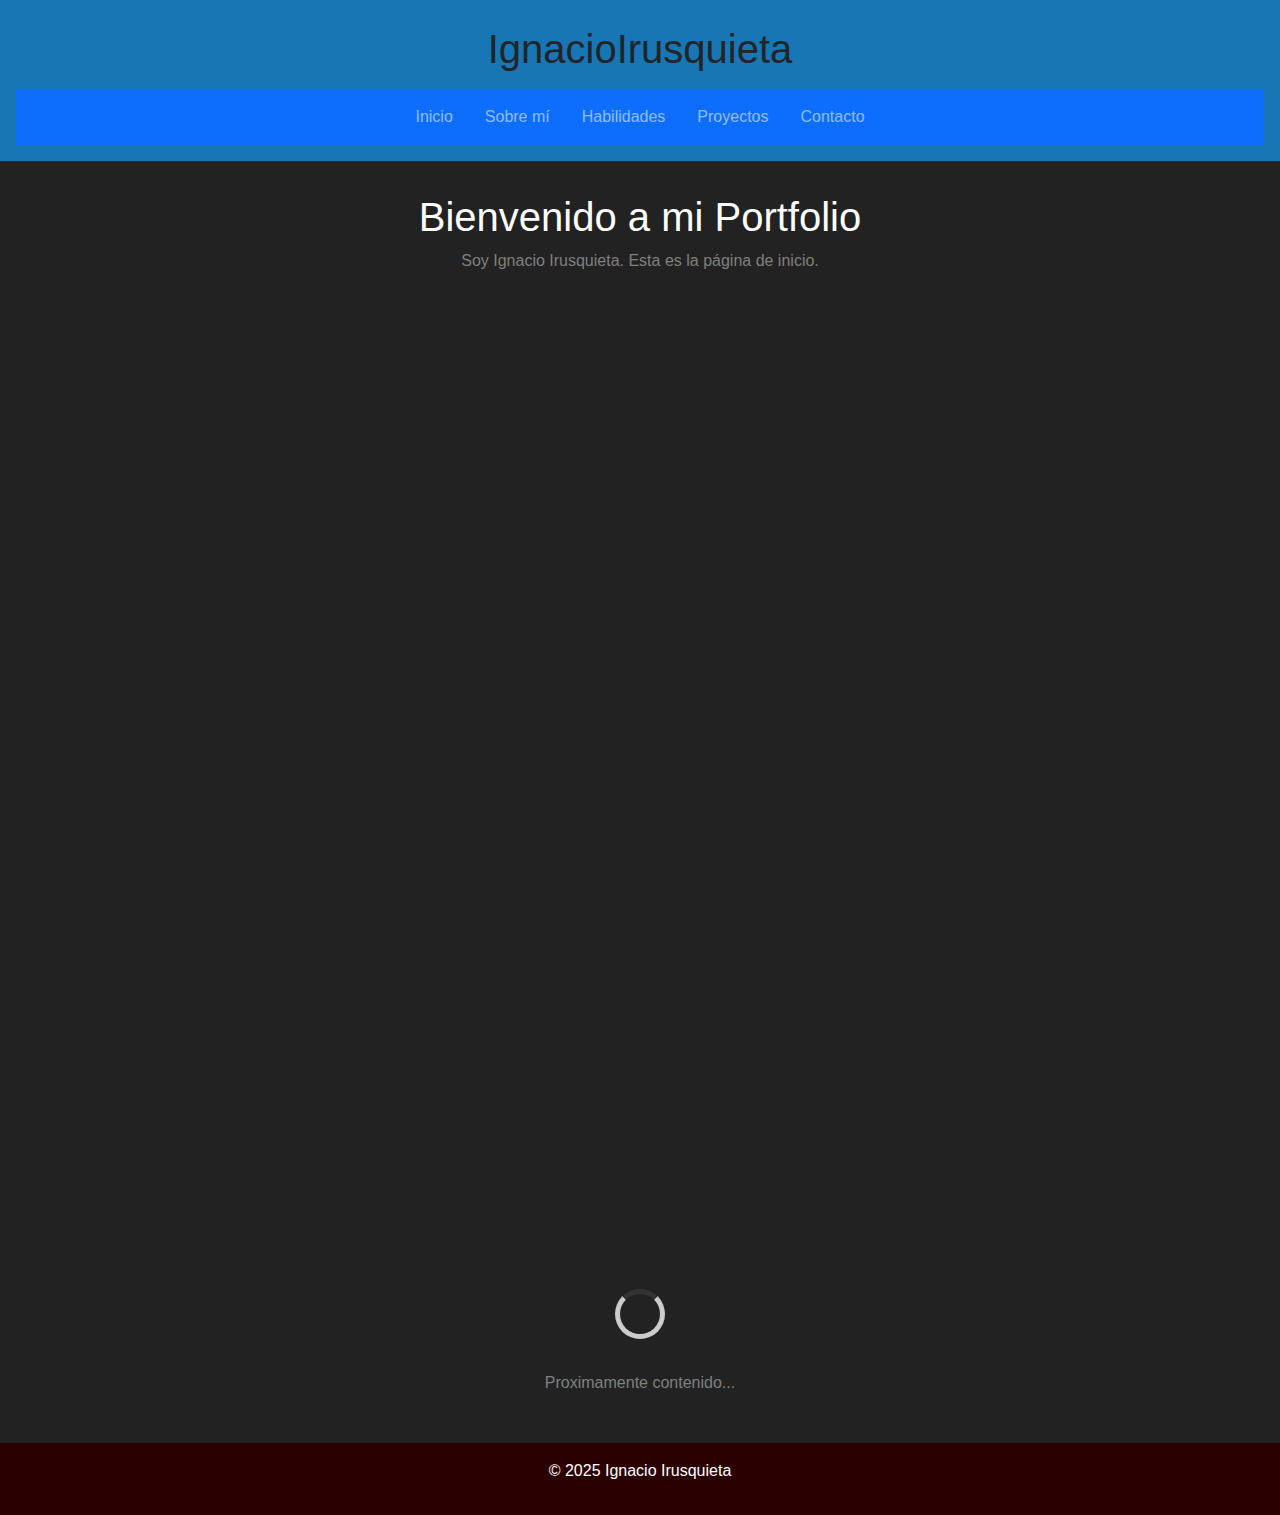
<file: index.html>
<!DOCTYPE html>
<html lang="es">
  <head>
    <meta charset="UTF-8" />
    <meta name="viewport" content="width=device-width, initial-scale=1.0" />
    <title>Irusquieta</title>
    <link
      href="https://cdn.jsdelivr.net/npm/bootstrap@5.3.0/dist/css/bootstrap.min.css"
      rel="stylesheet"
    />
    <link rel="stylesheet" href="css/styles.css" />
  </head>
  <body class="animada">
    <header>
      <h1 class="fade-text">IgnacioIrusquieta</h1>
      <nav class="navbar navbar-expand-md navbar-dark bg-primary">
        <div class="container-fluid justify-content-center">
          <ul class="navbar-nav gap-3">
            <li class="nav-item">
              <a class="nav-link" href="index.html">Inicio</a>
            </li>
            <li class="nav-item">
              <a class="nav-link" href="sobre-mi.html">Sobre mí</a>
            </li>
            <li class="nav-item">
              <a class="nav-link" href="habilidades.html">Habilidades</a>
            </li>
            <li class="nav-item">
              <a class="nav-link" href="proyectos.html">Proyectos</a>
            </li>
            <li class="nav-item">
              <a class="nav-link" href="contacto.html">Contacto</a>
            </li>
          </ul>
        </div>
      </nav>
    </header>

    <main>
      <h1 class="fade-text">Bienvenido a mi Portfolio</h1>
      <p class="fade-text">
        Soy Ignacio Irusquieta. Esta es la página de inicio.
      </p>
      <div style="height: 1000px"></div>
      <div class="spinner-container">
        <div class="spinner"></div>
        <p class="fade-text">Proximamente contenido...</p>
      </div>
    </main>

    <footer>
      <p>&copy; 2025 Ignacio Irusquieta</p>
    </footer>
    <script src="https://cdn.jsdelivr.net/npm/bootstrap@5.3.0/dist/js/bootstrap.bundle.min.js"></script>
  </body>
</html>
</file>
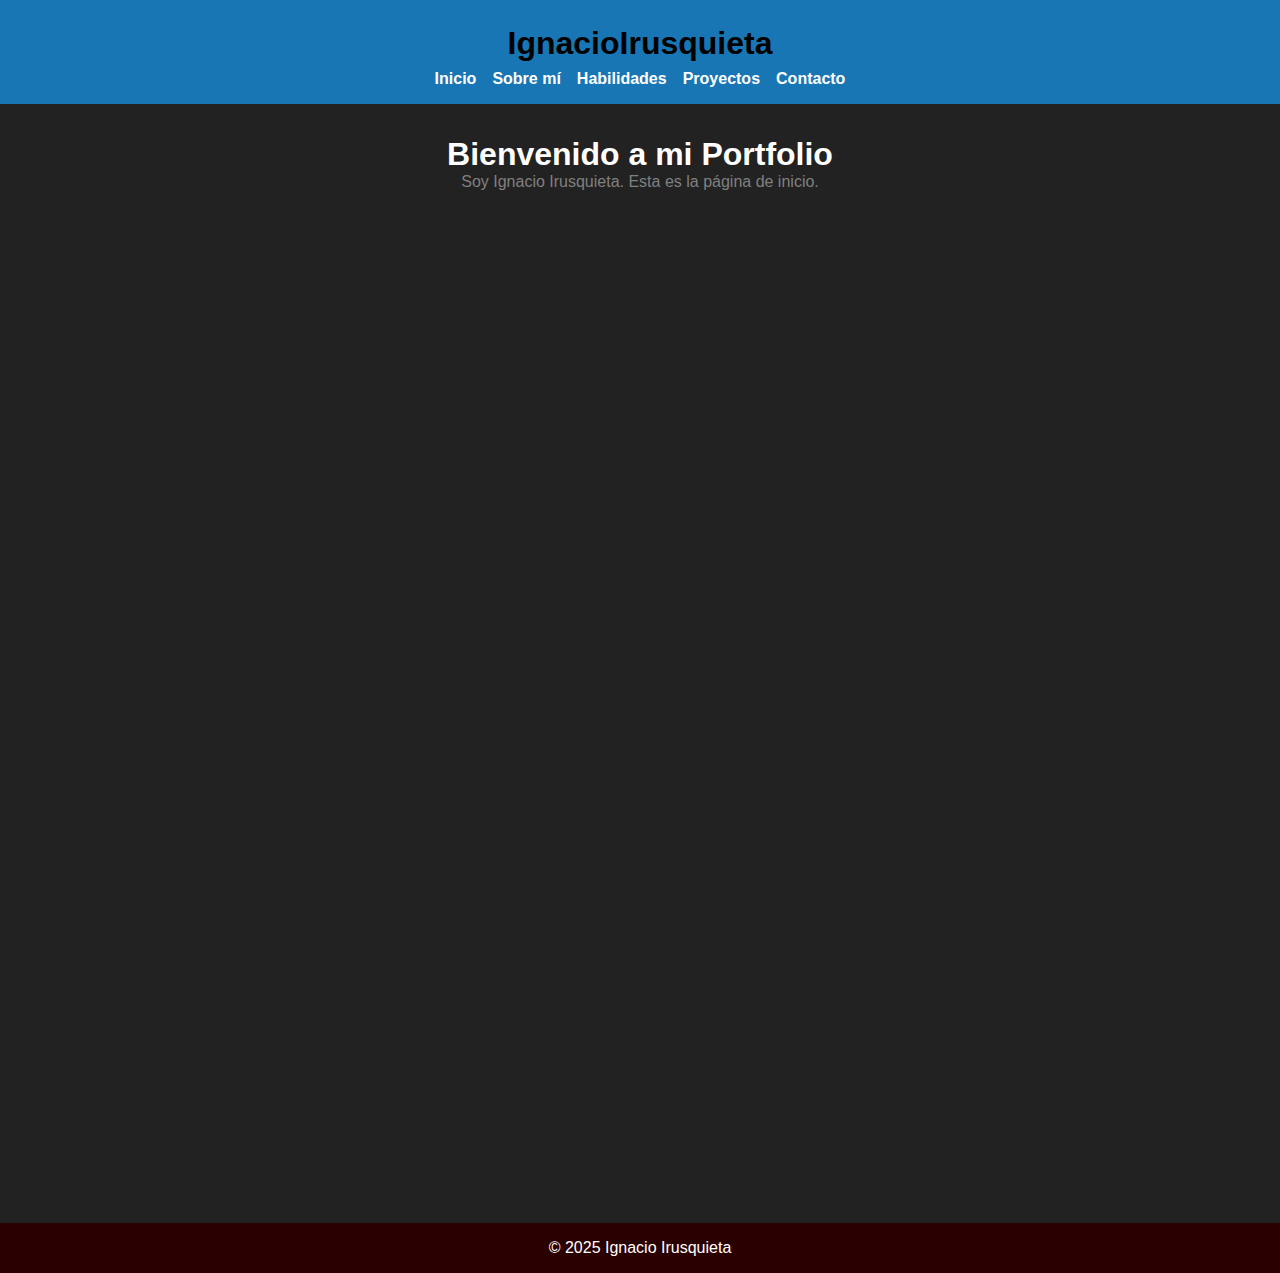
<file: portafolio/index.html>
<!DOCTYPE html>
<html lang="es">
  <head>
    <meta charset="UTF-8" />
    <meta name="viewport" content="width=device-width, initial-scale=1.0" />
    <title>Irusquieta</title>
    <link rel="stylesheet" href="styles.css" />
  </head>
  <body>
    <header>
      <h1>IgnacioIrusquieta</h1>
      <nav>
        <ul>
          <li><a href="index.html">Inicio</a></li>
          <li><a href="sobre-mi.html">Sobre mí</a></li>
          <li><a href="habilidades.html">Habilidades</a></li>
          <li><a href="proyectos.html">Proyectos</a></li>
          <li><a href="contacto.html">Contacto</a></li>
        </ul>
      </nav>
    </header>

    <main>
      <h1>Bienvenido a mi Portfolio</h1>
      <p>Soy Ignacio Irusquieta. Esta es la página de inicio.</p>
      <div style="height: 1000px"></div>
    </main>

    <footer>
      <p>&copy; 2025 Ignacio Irusquieta</p>
    </footer>
  </body>
</html>
</file>
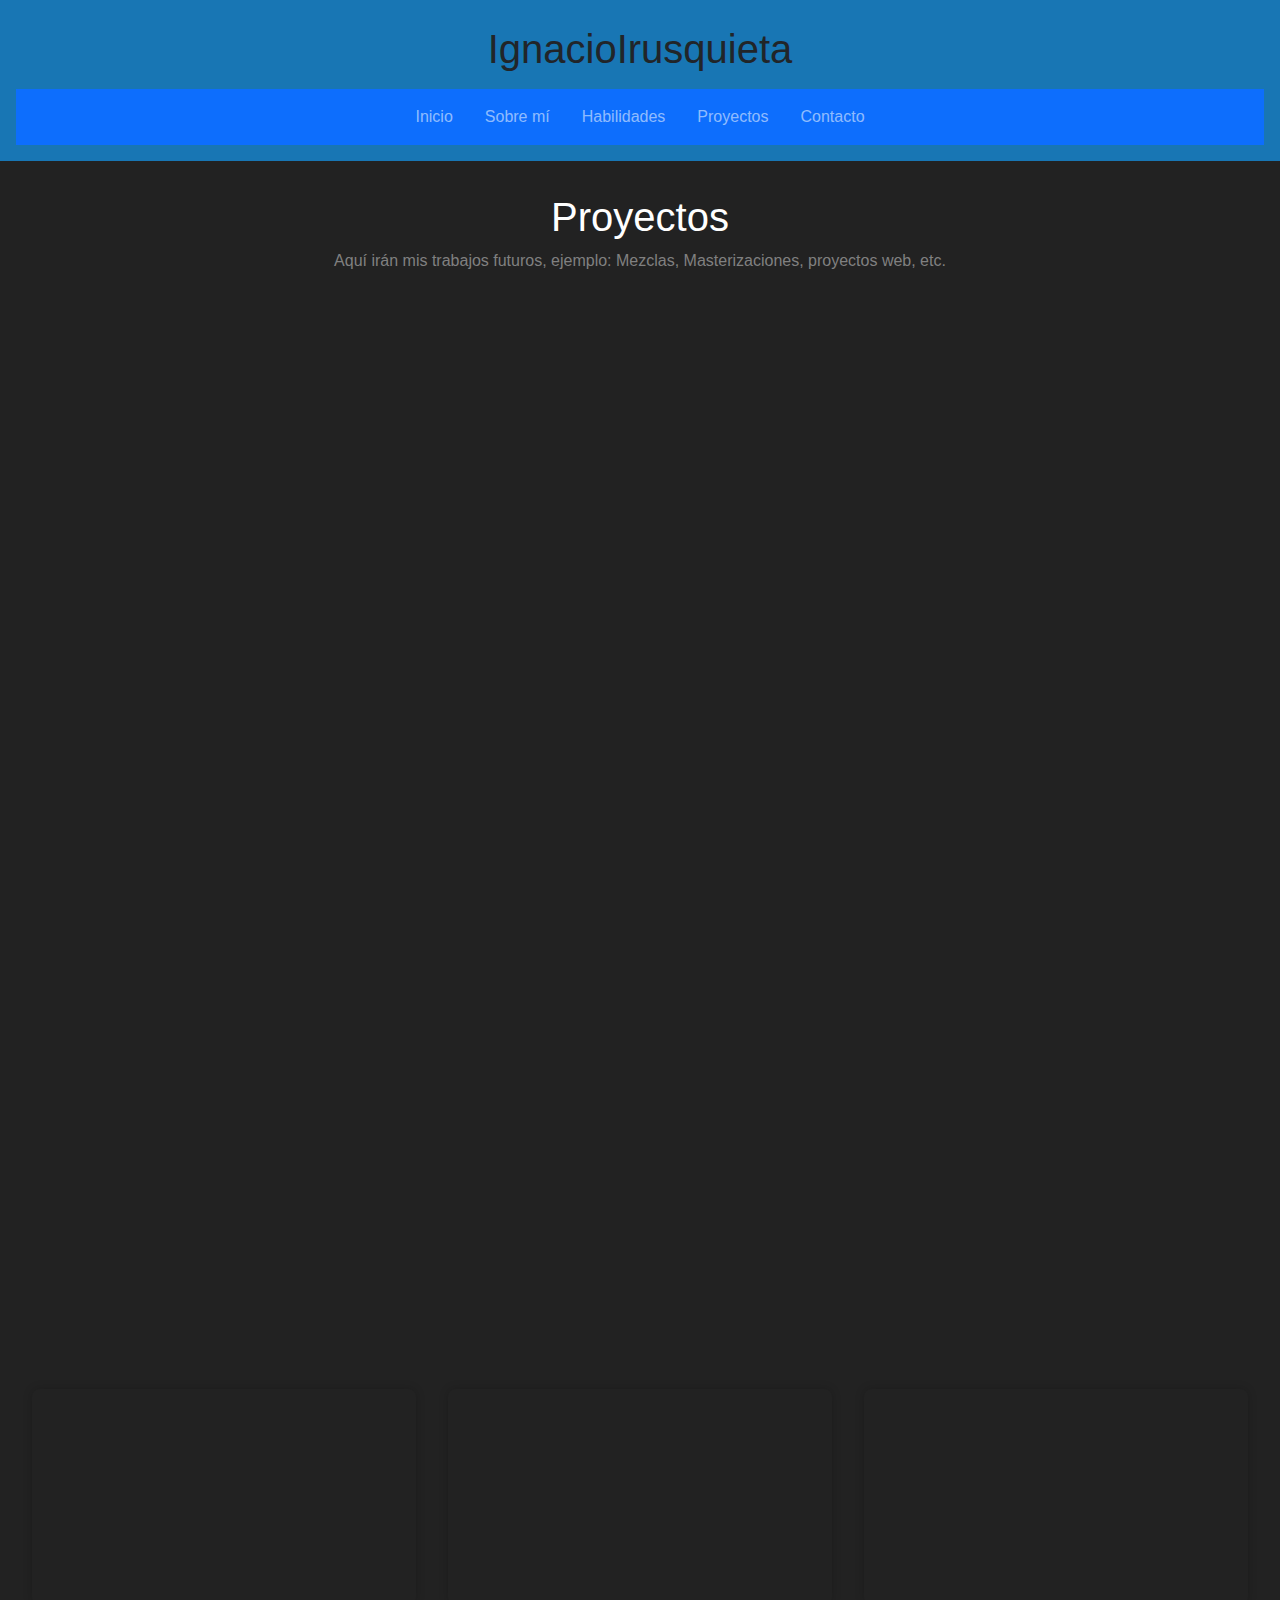
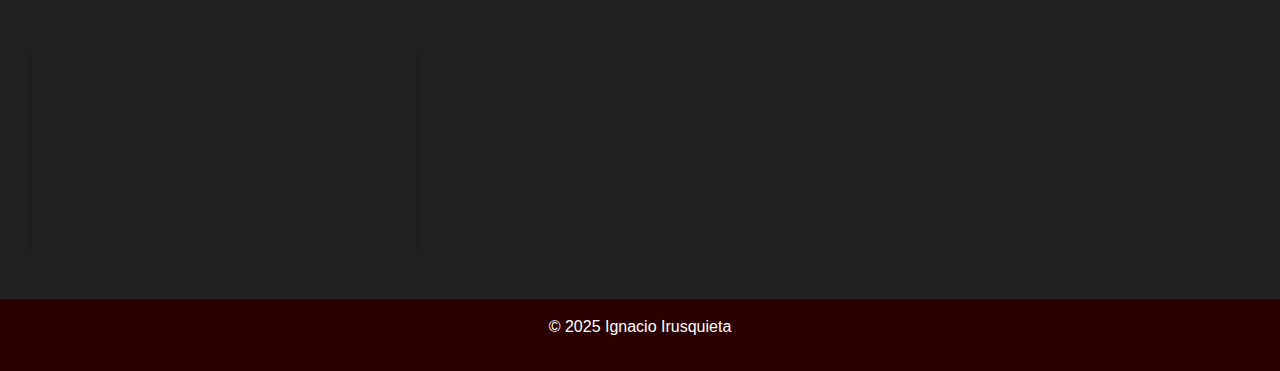
<file: proyectos.html>
<!DOCTYPE html>
<html lang="es">
  <head>
    <meta charset="UTF-8" />
    <meta name="viewport" content="width=device-width, initial-scale=1.0" />
    <title>Proyectos</title>
    <link
      href="https://cdn.jsdelivr.net/npm/bootstrap@5.3.0/dist/css/bootstrap.min.css"
      rel="stylesheet"
    />
    <link rel="stylesheet" href="css/styles.css" />
  </head>
  <body class="animada">
    <header>
      <h1 class="fade-text">IgnacioIrusquieta</h1>
      <nav class="navbar navbar-expand-md navbar-dark bg-primary">
        <div class="container-fluid justify-content-center">
          <ul class="navbar-nav gap-3">
            <li class="nav-item">
              <a class="nav-link" href="index.html">Inicio</a>
            </li>
            <li class="nav-item">
              <a class="nav-link" href="sobre-mi.html">Sobre mí</a>
            </li>
            <li class="nav-item">
              <a class="nav-link" href="habilidades.html">Habilidades</a>
            </li>
            <li class="nav-item">
              <a class="nav-link" href="proyectos.html">Proyectos</a>
            </li>
            <li class="nav-item">
              <a class="nav-link" href="contacto.html">Contacto</a>
            </li>
          </ul>
        </div>
      </nav>
    </header>

    <main>
      <h1 class="fade-text">Proyectos</h1>
      <p class="fade-text">
        Aquí irán mis trabajos futuros, ejemplo: Mezclas, Masterizaciones,
        proyectos web, etc.
      </p>
      <div style="height: 1100px"></div>

      <div class="videos-grid">
        <div class="video-wrapper">
          <iframe
            width="560"
            height="315"
            src="https://www.youtube.com/embed/VPIaucwN1FE?si=ktF2VRws8lDT8xPu"
            title="YouTube video player"
            frameborder="0"
            allow="accelerometer; autoplay; clipboard-write; encrypted-media; gyroscope; picture-in-picture; web-share"
            referrerpolicy="strict-origin-when-cross-origin"
            allowfullscreen
          ></iframe>
        </div>
        <div class="video-wrapper">
          <iframe
            width="560"
            height="315"
            src="https://www.youtube.com/embed/y--sm_vKv5o?si=uKPiMbAfGxLIP4yp"
            title="YouTube video player"
            frameborder="0"
            allow="accelerometer; autoplay; clipboard-write; encrypted-media; gyroscope; picture-in-picture; web-share"
            referrerpolicy="strict-origin-when-cross-origin"
            allowfullscreen
          ></iframe>
        </div>
        <div class="video-wrapper">
          <iframe
            width="560"
            height="315"
            src="https://www.youtube.com/embed/1iwCtrTb-Bc?si=vL4EkIRgNEdXwhyZ"
            title="YouTube video player"
            frameborder="0"
            allow="accelerometer; autoplay; clipboard-write; encrypted-media; gyroscope; picture-in-picture; web-share"
            referrerpolicy="strict-origin-when-cross-origin"
            allowfullscreen
          ></iframe>
        </div>
        <div class="video-wrapper">
          <iframe
            width="560"
            height="315"
            src="https://www.youtube.com/embed/aG1866rTrCI?si=Z-G8SMAZQU-8noIc"
            title="YouTube video player"
            frameborder="0"
            allow="accelerometer; autoplay; clipboard-write; encrypted-media; gyroscope; picture-in-picture; web-share"
            referrerpolicy="strict-origin-when-cross-origin"
            allowfullscreen
          ></iframe>
        </div>
      </div>
    </main>

    <footer>
      <p>&copy; 2025 Ignacio Irusquieta</p>
    </footer>
    <script src="https://cdn.jsdelivr.net/npm/bootstrap@5.3.0/dist/js/bootstrap.bundle.min.js"></script>
  </body>
</html>
</file>
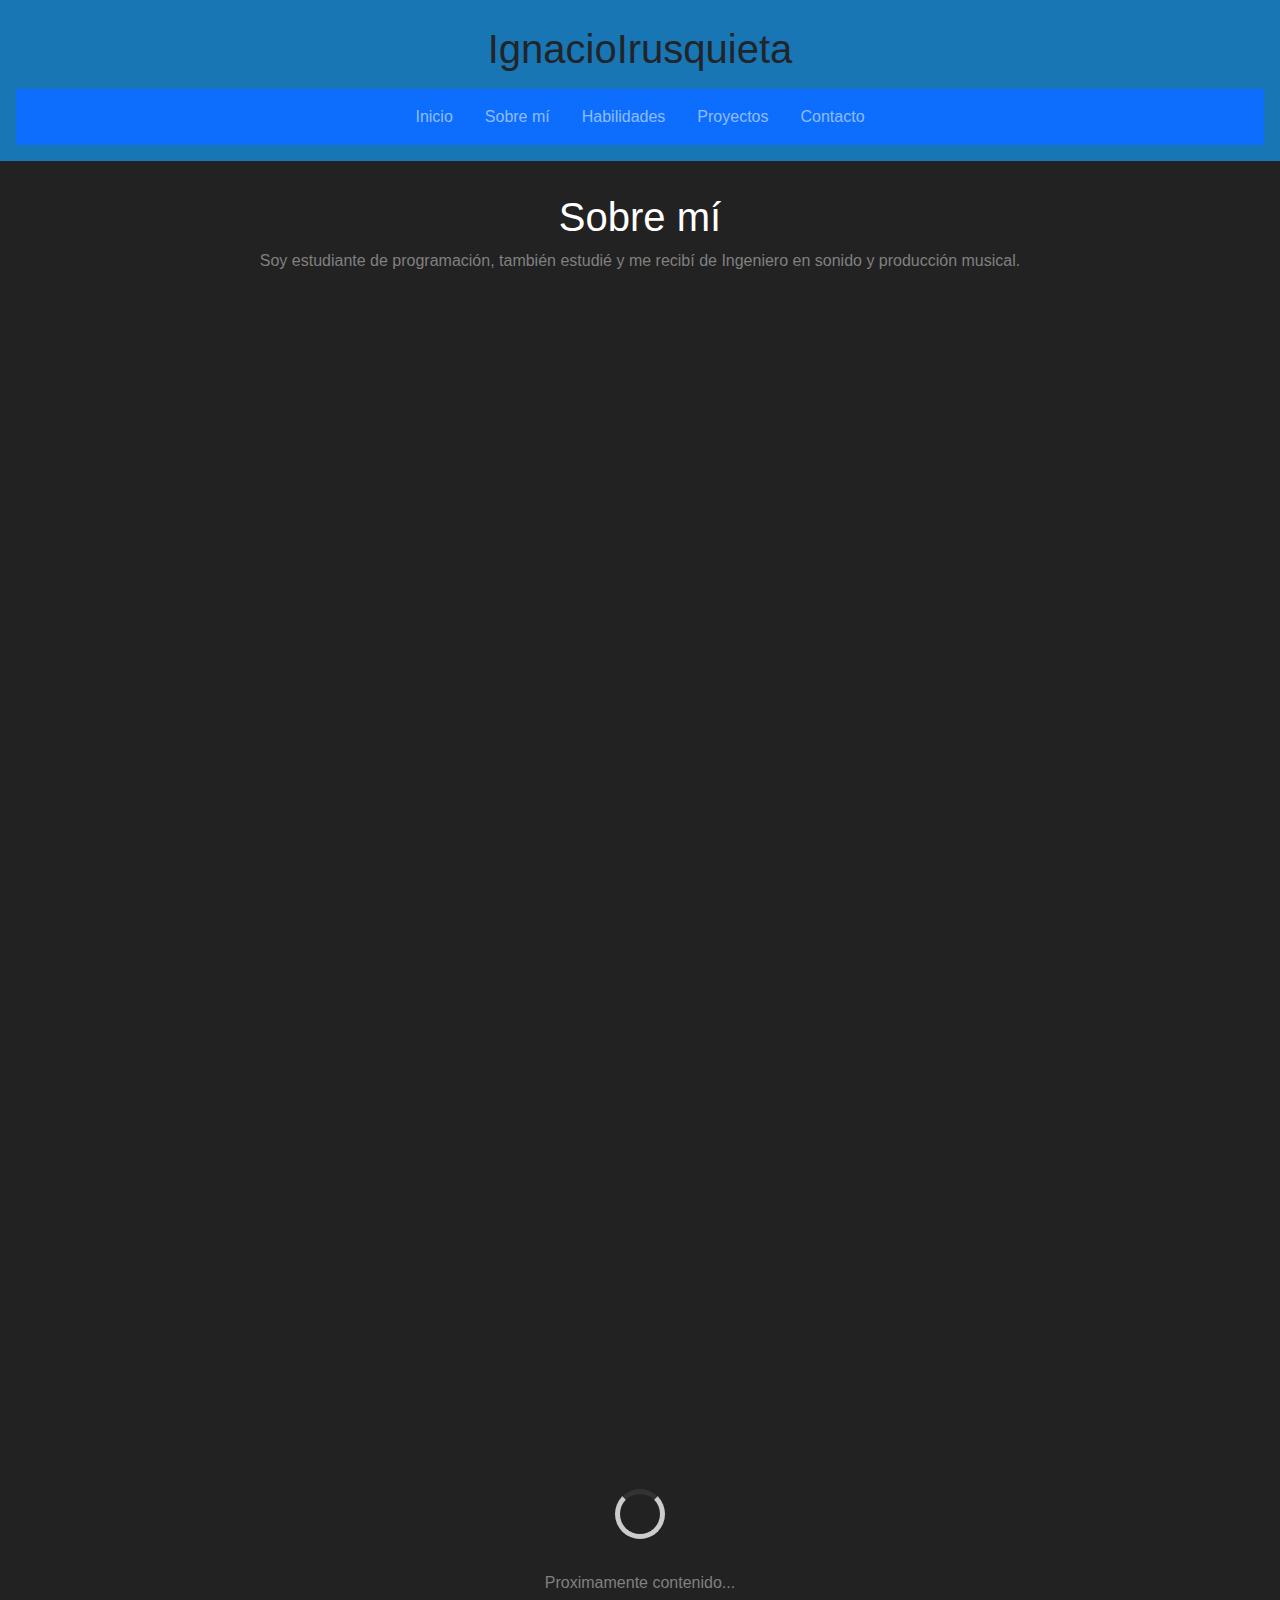
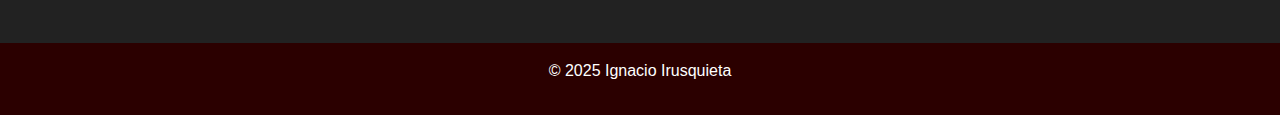
<file: sobre-mi.html>
<!DOCTYPE html>
<html lang="es">
  <head>
    <meta charset="UTF-8" />
    <meta name="viewport" content="width=device-width, initial-scale=1.0" />
    <title>Sobre mí</title>
    <link
      href="https://cdn.jsdelivr.net/npm/bootstrap@5.3.0/dist/css/bootstrap.min.css"
      rel="stylesheet"
    />
    <link rel="stylesheet" href="css/styles.css" />
  </head>
  <body class="animada">
    <header>
      <h1 class="fade-text">IgnacioIrusquieta</h1>
      <nav class="navbar navbar-expand-md navbar-dark bg-primary">
        <div class="container-fluid justify-content-center">
          <ul class="navbar-nav gap-3">
            <li class="nav-item">
              <a class="nav-link" href="index.html">Inicio</a>
            </li>
            <li class="nav-item">
              <a class="nav-link" href="sobre-mi.html">Sobre mí</a>
            </li>
            <li class="nav-item">
              <a class="nav-link" href="habilidades.html">Habilidades</a>
            </li>
            <li class="nav-item">
              <a class="nav-link" href="proyectos.html">Proyectos</a>
            </li>
            <li class="nav-item">
              <a class="nav-link" href="contacto.html">Contacto</a>
            </li>
          </ul>
        </div>
      </nav>
    </header>

    <main>
      <h1 class="fade-text">Sobre mí</h1>
      <p class="fade-text">
        Soy estudiante de programación, también estudié y me recibí de Ingeniero
        en sonido y producción musical.
      </p>
      <div style="height: 1200px"></div>
      <div class="spinner-container">
        <div class="spinner"></div>
        <p class="fade-text">Proximamente contenido...</p>
      </div>
    </main>

    <footer>
      <p>&copy; 2025 Ignacio Irusquieta</p>
    </footer>
    <script src="https://cdn.jsdelivr.net/npm/bootstrap@5.3.0/dist/js/bootstrap.bundle.min.js"></script>
  </body>
</html>
</file>
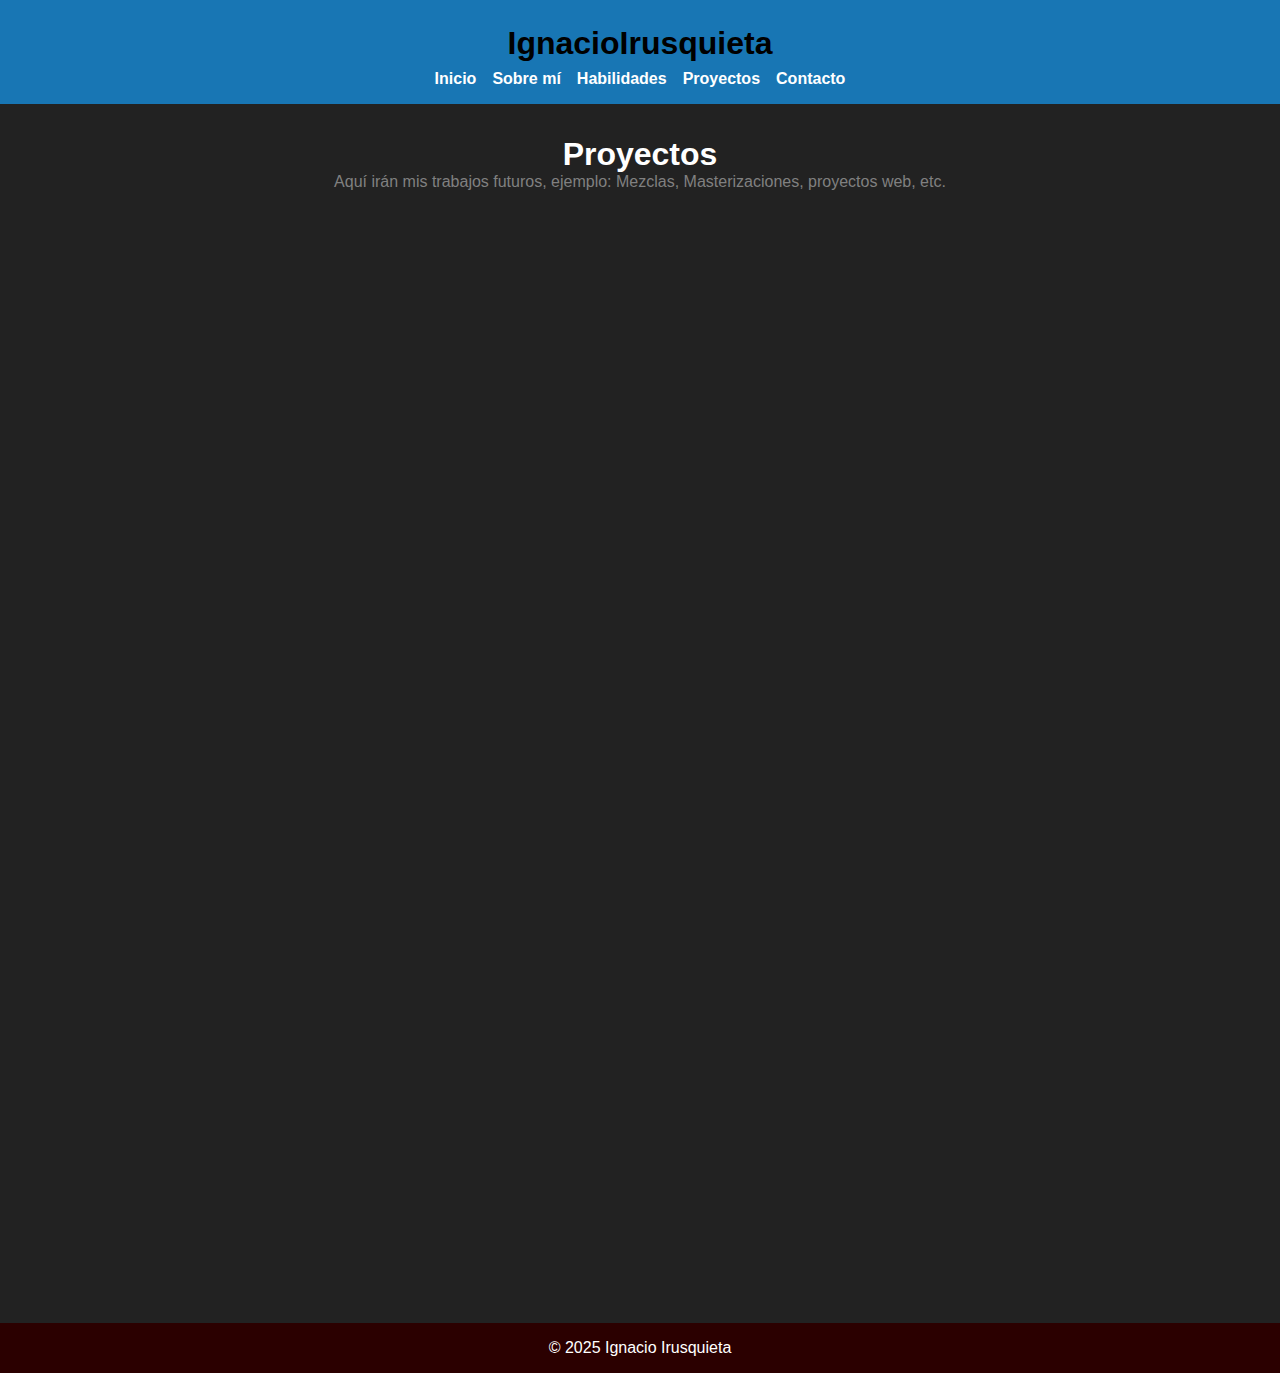
<file: portafolio/proyectos.html>
<!DOCTYPE html>
<html lang="es">
  <head>
    <meta charset="UTF-8" />
    <meta name="viewport" content="width=device-width, initial-scale=1.0" />
    <title>Proyectos</title>
    <link rel="stylesheet" href="styles.css" />
  </head>
  <body>
    <header>
      <h1>IgnacioIrusquieta</h1>
      <nav>
        <ul>
          <li><a href="index.html">Inicio</a></li>
          <li><a href="sobre-mi.html">Sobre mí</a></li>
          <li><a href="habilidades.html">Habilidades</a></li>
          <li><a href="proyectos.html">Proyectos</a></li>
          <li><a href="contacto.html">Contacto</a></li>
        </ul>
      </nav>
    </header>

    <main>
      <h1>Proyectos</h1>
      <p>
        Aquí irán mis trabajos futuros, ejemplo: Mezclas, Masterizaciones,
        proyectos web, etc.
      </p>
      <div style="height: 1100px"></div>
    </main>

    <footer>
      <p>&copy; 2025 Ignacio Irusquieta</p>
    </footer>
  </body>
</html>
</file>
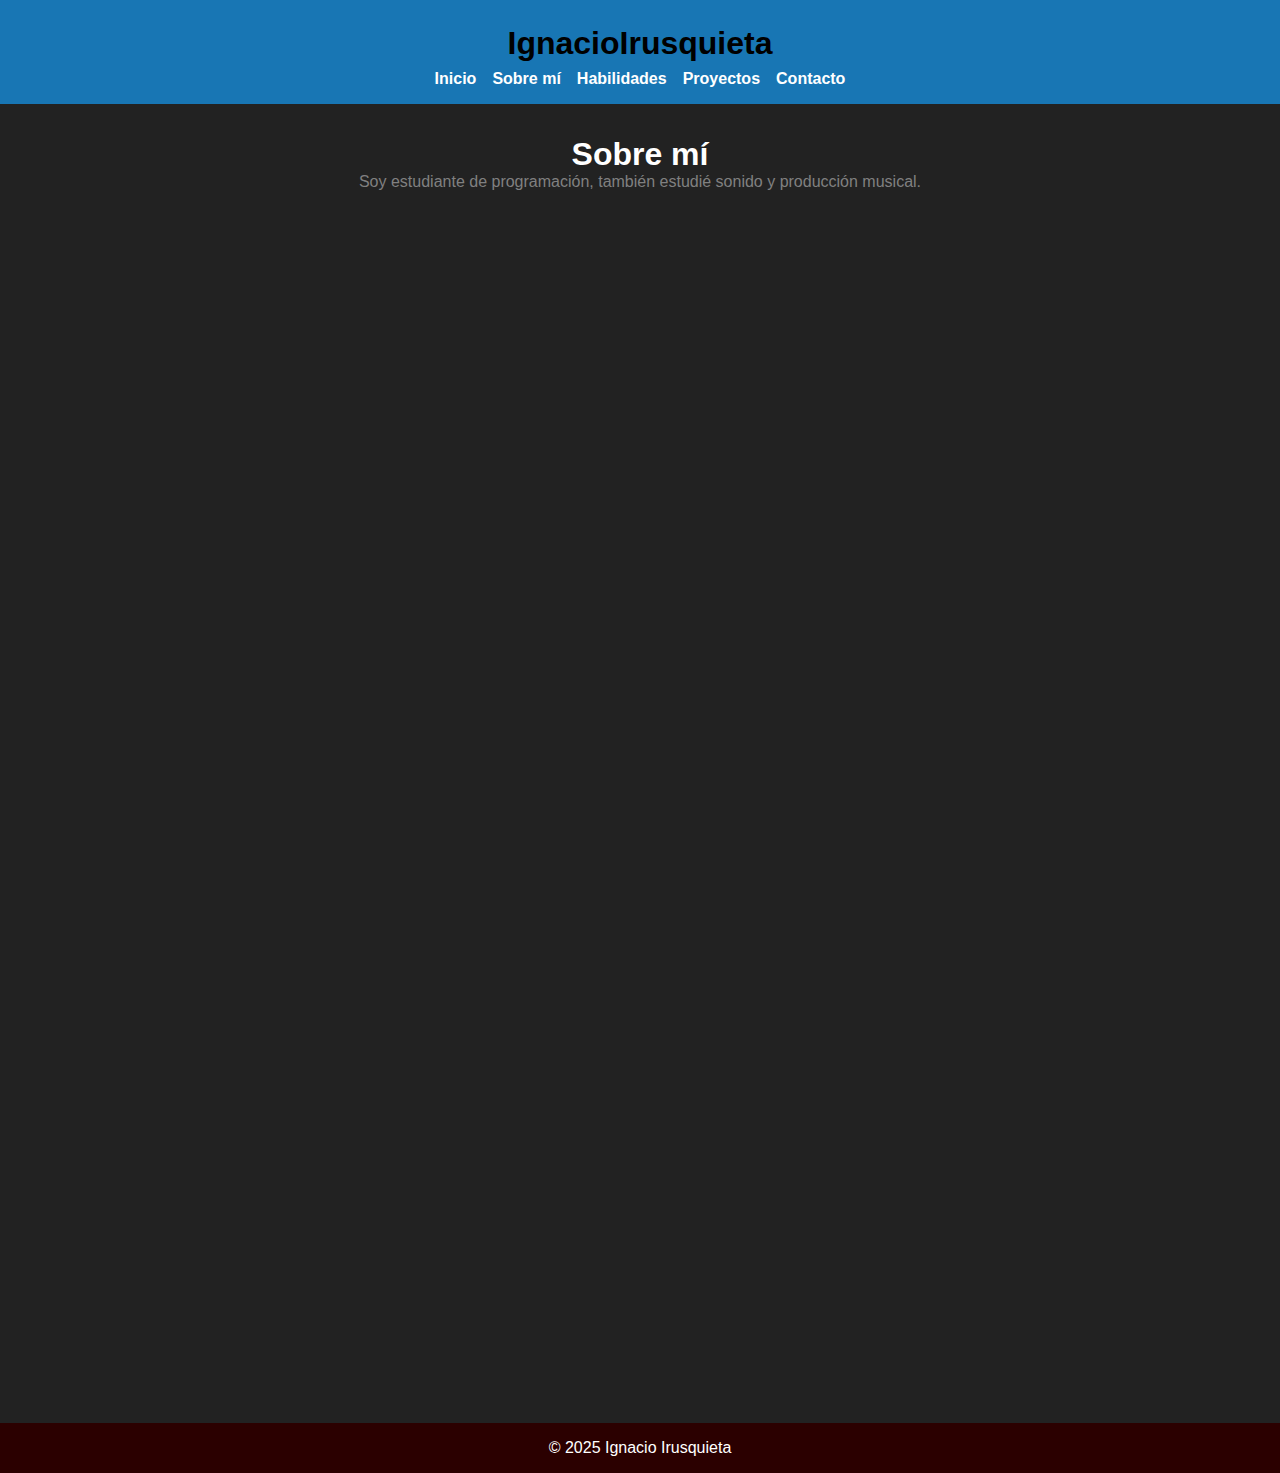
<file: portafolio/sobre-mi.html>
<!DOCTYPE html>
<html lang="es">
  <head>
    <meta charset="UTF-8" />
    <meta name="viewport" content="width=device-width, initial-scale=1.0" />
    <title>Sobre mí</title>
    <link rel="stylesheet" href="styles.css" />
  </head>
  <body>
    <header>
      <h1>IgnacioIrusquieta</h1>
      <nav>
        <ul>
          <li><a href="index.html">Inicio</a></li>
          <li><a href="sobre-mi.html">Sobre mí</a></li>
          <li><a href="habilidades.html">Habilidades</a></li>
          <li><a href="proyectos.html">Proyectos</a></li>
          <li><a href="contacto.html">Contacto</a></li>
        </ul>
      </nav>
    </header>

    <main>
      <h1>Sobre mí</h1>
      <p>
        Soy estudiante de programación, también estudié sonido y producción
        musical.
      </p>
      <div style="height: 1200px"></div>
    </main>

    <footer>
      <p>&copy; 2025 Ignacio Irusquieta</p>
    </footer>
  </body>
</html>
</file>
<file: css/styles.css>
@keyframes fadeInText {
  from {
    opacity: 0;
    transform: translateY(20px);
  }
  to {
    opacity: 1;
    transform: translateY(0);
  }
}
.fade-text {
  animation: fadeInText 0.8s ease-in-out;
}

/* Reset y base */
* {
  margin: 0;
  padding: 0;
  box-sizing: border-box;
}

body {
  font-family: Arial, sans-serif;
  display: flex;
  flex-direction: column;
  min-height: 100vh;
}

/* Header */
header {
  background-color: #1876b4;
  padding: 1rem;
}

header h1 {
  text-align: center;
  padding: 0.7%;
}

nav ul {
  display: flex;
  justify-content: center;
  list-style-type: none;
  gap: 1rem;
}

nav a {
  color: white;
  text-decoration: none;
  font-weight: bold;
}

/* Main */
main {
  background-color: #222;
  text-align: center;
  color: white;
  flex: 1;
  padding: 2rem;
}

main p {
  color: gray;
}

#lista-hab li {
  list-style: none;
}

/* Habilidades */
.skills-container {
  display: flex;
  justify-content: center;
  gap: 2rem;
  flex-wrap: wrap;
  margin-top: 2rem;
}

.skill-box {
  padding: 1rem;
  border-radius: 8px;
  text-align: center;
  width: 200px;
  box-shadow: 0 2px 5px rgba(0, 0, 0, 0.1);
}

.skill-icon {
  width: 60px;
  height: auto;
  margin-bottom: 0.5rem;
  display: block;
  margin-left: auto;
  margin-right: auto;
}

.skill-box a img {
  cursor: pointer;
}

.skill-box {
  background-color: #f0f0f0;
  transition: transform 0.3s ease, background-color 0.3s ease;
}

.skill-box:hover {
  background-color: #dcdcdc;
  transform: scale(1.05);
}

@media (max-width: 768px) {
  .skills-container {
    flex-direction: column;
    align-items: center;
  }
}
/* Footer */
footer {
  background-color: #2b0000;
  color: white;
  text-align: center;
  padding: 1rem;
}

.red-icon {
  width: 60px;
  height: auto;
  margin-bottom: 0.5rem;
  display: block;
  margin-left: auto;
  margin-right: auto;
}

/* Responsive */
@media (max-width: 768px) {
  nav ul {
    flex-direction: column;
    align-items: center;
  }
  main {
    padding: 1rem;
  }
}
/* Cajas de redes */
.redes-container {
  display: flex;
  justify-content: center;
  gap: 2rem;
  flex-wrap: wrap;
  margin-top: 2rem;
}

.red-box {
  background-color: #eee;
  padding: 1rem;
  border-radius: 8px;
  text-align: center;
  width: 200px;
  box-shadow: 0 2px 5px rgba(0, 0, 0, 0.1);
}

.red-box p {
  font-weight: bold;
  margin-bottom: 0.5rem;
}

.red-box a {
  text-decoration: none;
  color: #0077cc;
}

/* Responsive redes */
@media (max-width: 768px) {
  .redes-container {
    flex-direction: column;
    align-items: center;
  }
}
.spinner-container {
  display: flex;
  flex-direction: column;
  align-items: center;
  margin-top: 0rem;
  gap: 2rem;
}

.spinner {
  width: 50px;
  height: 50px;
  border: 5px solid #ccc;
  border-top: 5px solid #333;
  border-radius: 50%;
  animation: spin 1s linear infinite;
}

@keyframes spin {
  to {
    transform: rotate(360deg);
  }
}
.videos-grid {
  display: grid;
  grid-template-columns: repeat(auto-fit, minmax(300px, 1fr));
  gap: 2rem;
  justify-items: center;
}

.video-wrapper {
  width: 100%;
  max-width: 500px;
  aspect-ratio: 16/9;
}
.video-wrapper iframe {
  width: 100%;
  height: 100%;
  border-radius: 8px;
  box-shadow: 0 0 10px rgba(0, 0, 0, 0.2);
}

/*# sourceMappingURL=styles.css.map */
</file>
<file: portafolio/styles.css>
/* Reset y base */
* {
  margin: 0;
  padding: 0;
  box-sizing: border-box;
}

body {
  font-family: Arial, sans-serif;
  display: flex;
  flex-direction: column;
  min-height: 100vh;
}

/* Header */
header {
  background-color: #1876b4;
  padding: 1rem;
}
header h1 {
  text-align: center;
  padding: 0.7%;
}
nav ul {
  display: flex;
  justify-content: center;
  list-style-type: none;
  gap: 1rem;
}

nav a {
  color: white;
  text-decoration: none;
  font-weight: bold;
}

/* Main */
main {
  background-color: #222;
  text-align: center;
  color: white;
  flex: 1;
  padding: 2rem;
}
main p {
  color: gray;
}
#lista-hab li {
  list-style: none;
}

/* Habilidades */
.skills-container {
  display: flex;
  justify-content: center;
  gap: 2rem;
  flex-wrap: wrap;
  margin-top: 2rem;
}

.skill-box {
  padding: 1rem;
  border-radius: 8px;
  text-align: center;
  width: 200px;
  box-shadow: 0 2px 5px rgba(0, 0, 0, 0.1);
}

.skill-icon {
  width: 60px;
  height: auto;
  margin-bottom: 0.5rem;
  display: block;
  margin-left: auto;
  margin-right: auto;
}

.skill-box a img {
  cursor: pointer;
}
.skill-box {
  background-color: #f0f0f0;
  transition: transform 0.3s ease, background-color 0.3s ease;
}

.skill-box:hover {
  background-color: #dcdcdc;
  transform: scale(1.05); /* agranda 5% */
}

@media (max-width: 768px) {
  .skills-container {
    flex-direction: column;
    align-items: center;
  }
}

/* Footer */
footer {
  background-color: #2b0000;
  color: white;
  text-align: center;
  padding: 1rem;
}
.red-icon {
  width: 60px;
  height: auto;
  margin-bottom: 0.5rem;
  display: block;
  margin-left: auto;
  margin-right: auto;
}

/* Responsive */
@media (max-width: 768px) {
  nav ul {
    flex-direction: column;
    align-items: center;
  }

  main {
    padding: 1rem;
  }
}

/* Cajas de redes */
.redes-container {
  display: flex;
  justify-content: center;
  gap: 2rem;
  flex-wrap: wrap;
  margin-top: 2rem;
}

.red-box {
  background-color: #eee;
  padding: 1rem;
  border-radius: 8px;
  text-align: center;
  width: 200px;
  box-shadow: 0 2px 5px rgba(0, 0, 0, 0.1);
}

.red-box p {
  font-weight: bold;
  margin-bottom: 0.5rem;
}

.red-box a {
  text-decoration: none;
  color: #0077cc;
}

/* Responsive redes */
@media (max-width: 768px) {
  .redes-container {
    flex-direction: column;
    align-items: center;
  }
}
</file>
